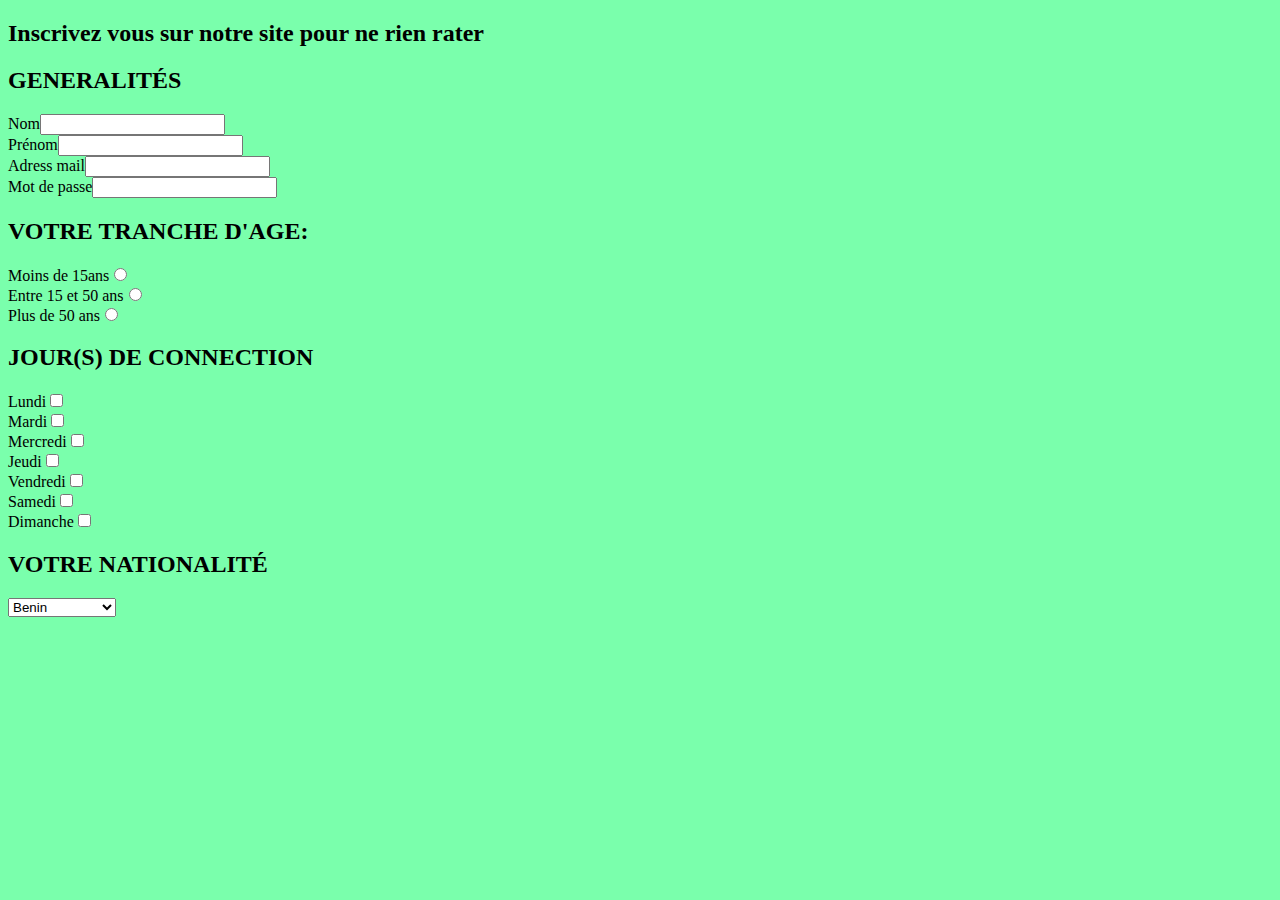
<file: formulaire.html>
<!DOCTYPE html>
<html lang="en">
<head>
    <meta charset="UTF-8">
    <meta http-equiv="X-UA-Compatible" content="IE=edge">
    <meta name="viewport" content="width=device-width, initial-scale=1.0">
    <title>Document</title>
    <link rel="stylesheet" href="style.css">
</head>
<body>
    <form method="post" action="traitement.php">
        <p>
            <h2>Inscrivez vous sur notre site pour ne rien rater</h2>
        </p>
        <p>
            <p>
                <h2>GENERALITÉS</h2>
            <label for="nom">Nom</label><input type="text" name="nom" id="nom" > <br>
            <label for="prenom">Prénom</label><input type="text" name="prenom" id="prenom" > <br>
            <label for="mail">Adress mail</label><input type="text" name="mail" id="mail" ><br>
            <label for="pssw">Mot de passe</label><input type="password" name="pssw" id="pssw">
            </p>
            <P>
                <h2>VOTRE TRANCHE D'AGE:</h2>
                <label for="age1">Moins de 15ans</label><input type="radio" name="age1" id="age1"><br>
                <label for="age2">Entre 15 et 50 ans</label><input type="radio" name="age1" id="age2"><br>
                <label for="age3">Plus de 50 ans</label><input type="radio" name="age1" id="age3"><br>
            </P>
           <p>
               <h2>JOUR(S) DE CONNECTION</h2>
            <label for="jour1">Lundi</label><input type="checkbox" name="jour1" id="jour1"><br>
            <label for="jour2">Mardi</label><input type="checkbox" name="jour2" id="jour2"><br>
            <label for="jour3">Mercredi</label><input type="checkbox" name="jour3" id="jour3"><br>
            <label for="jour4">Jeudi</label><input type="checkbox" name="jour4" id="jour4"><br>
            <label for="jour5">Vendredi</label><input type="checkbox" name="jour5" id="jour5"><br>
            <label for="jour6">Samedi</label><input type="checkbox" name="jour6" id="jour6"><br>
            <label for="jour7">Dimanche</label><input type="checkbox" name="jour7" id="jour7"><br>
           </p>
            <h2>VOTRE NATIONALITÉ</h2>
            <select name="nationalite" id="nationalite">Quelle est votre nationalité:
                <option value="Benin">Benin</option>
                <option value="Togo">Togo</option>
                <option value="Ghana">Ghana</option>
                <option value="Niger">Niger</option>
                <option value="Mali">Mali</option>
                <option value="Senegal">Senegal</option>
                <option value="Maroc">Maroc</option>
                <option value="Algerie">Algérie</option>
                <option value="Egypte">Egypte</option>
                <option value="Tunisie">Tunisie</option>
                <option value="RDC">RDC</option>
                <option value="Burkina-faso">Burkina-faso</option>
                <option value="Nigeria">Nigeria</option>
                <option value="congo brazza">Congo brazza</option>
                <option value="Afrique du sud">Afrique du sud</option>
                <option value="Gabon">Gabon</option>
                <option value="Ouganda">Ouganda</option>
                <option value="Mauritanie">Mauritanie</option>
                <option value="Cap-vert">Cap-vert</option>
                <option value="Centre Afrique">Centre Afrique</option>
                <option value="Ethiopie">Ethiopie</option>
                <option value="Kenya">Kenya</option>
                <option value="Rwanda">Rwanda</option>
                <option value="Botswana">Botswana</option>
                <option value="Madagascar">Madagascar</option>
                <option value="Cameroun">Cameroun</option>
                <option value="Tchad">Tchad</option>
                <option value="Sierra leonne">Sierra leonne</option>
                <option value="Gambie">Gambie</option>
                <option value="Cote d'ivoire">Cote d'ivoire</option>
                <option value="Mozambique">Mozambique</option>
    
            </select><br>
        </p>
        
    </form>
</body>
</html>
</file>
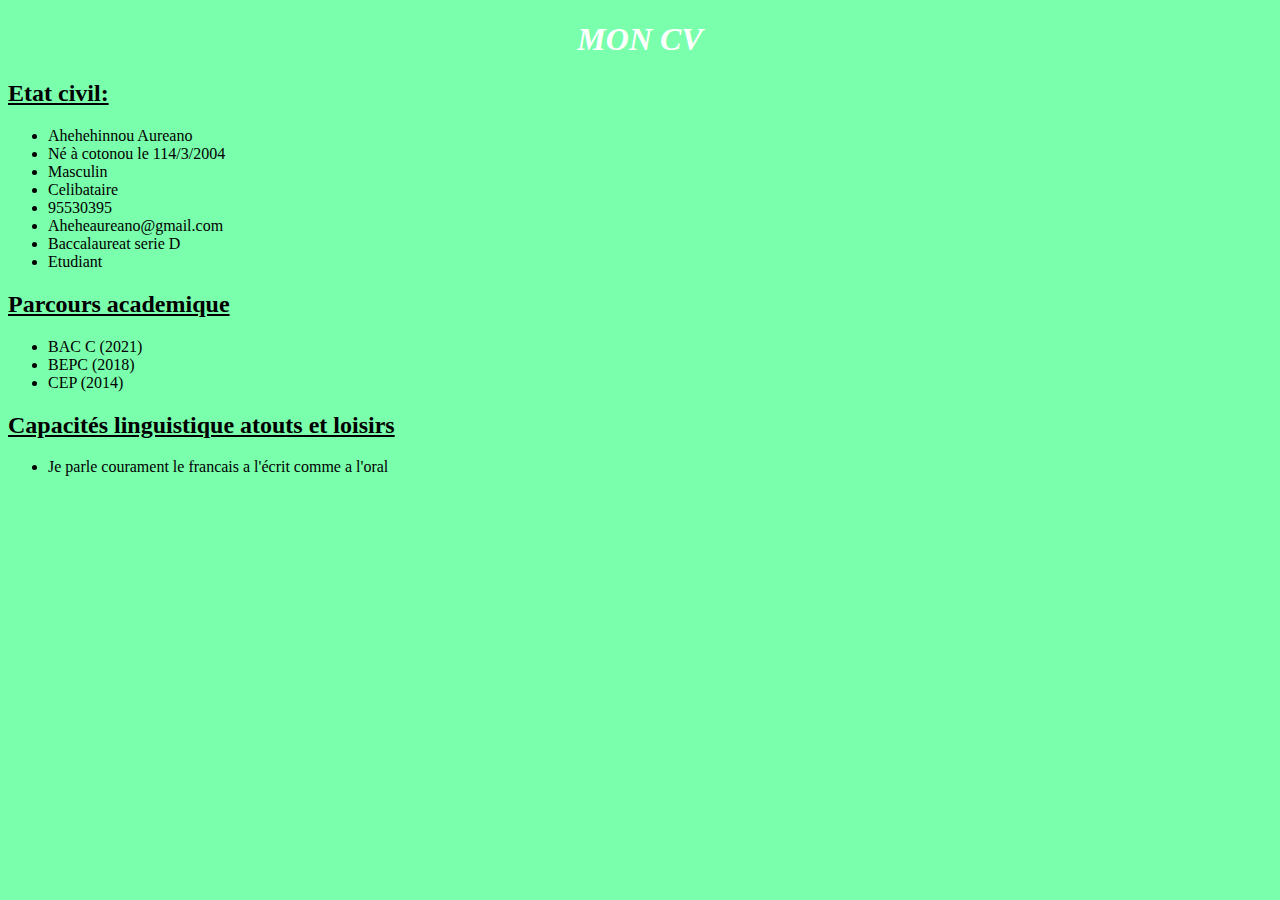
<file: moncv.html>
<!DOCTYPE html>
<html lang="en">
<head>
    <meta charset="UTF-8">
    <meta http-equiv="X-UA-Compatible" content="IE=edge">
    <meta name="viewport" content="width=device-width, initial-scale=1.0">
    <title>teste</title>
    <link rel="stylesheet" href="style.css">
</head>
<body>
    <h1>MON CV</h1>
    <p>
        <h2><li><u>Etat civil:</u></li></h2>
        <ul>
            <li>Ahehehinnou Aureano</li>
            <li>Né à cotonou le 114/3/2004</li>
            <li>Masculin</li>
            <li>Celibataire</li>
            <li>95530395</li>
            <li>Aheheaureano@gmail.com</li>
            <li>Baccalaureat serie D</li>
            <li>Etudiant</li>
        </ul>
    </p>
    <p>
        <li><u><h2>Parcours academique</h2></u></li>
        <ul>
            <li>BAC C (2021)</li>
            <li>BEPC (2018)</li>
            <li>CEP (2014)</li>
        </ul>
    </p>
    <p>
        <li><h2><u>Capacités linguistique atouts et loisirs</u></h2></li>
        <ul>
            <li>Je parle courament le francais a l'écrit comme a l'oral</li>
           
        </ul>
    </p>
      
</body>
</html>
</file>
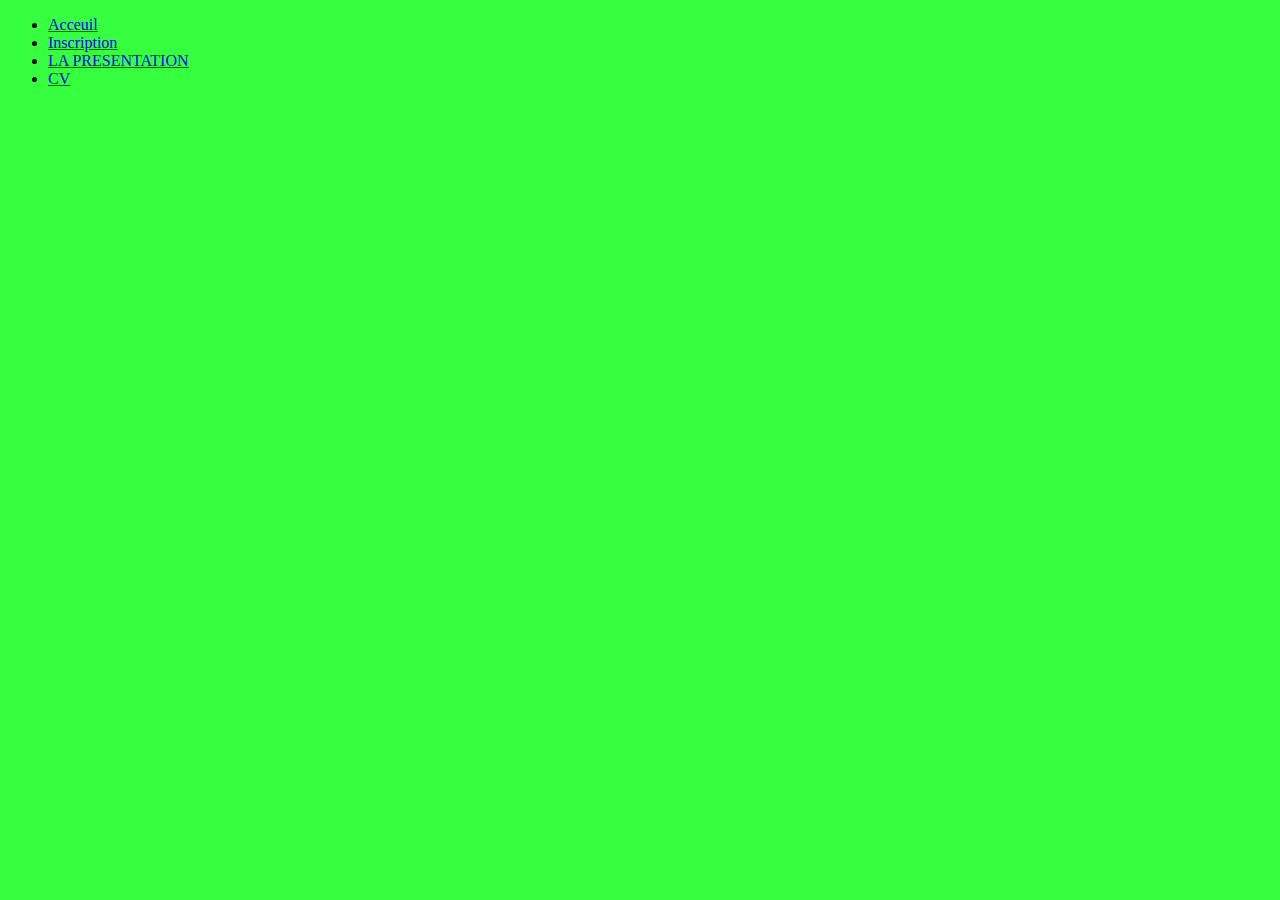
<file: NewWeb.html>
<!DOCTYPE html>
<html lang="en">
<head>
    <meta charset="UTF-8">
    <meta http-equiv="X-UA-Compatible" content="IE=edge">
    <meta name="viewport" content="width=device-width, initial-scale=1.0">
    <title>Mon site</title>
    <link rel="stylesheet" href="style.css">
</head>
<body id="diff">
   
    
    <ul>
        <li><a href="nouveau.html" target="cible">Acceuil</a></li>
        <li><a href="formulaire.html" target="cible">Inscription</a></li>
        <li> <a href="Prensentation.html" target="cible">LA PRESENTATION</a> </li>
        <li><a href="moncv.html" target="cible">CV</a></li>
       
    
    </ul>

</body>
</html>
</file>
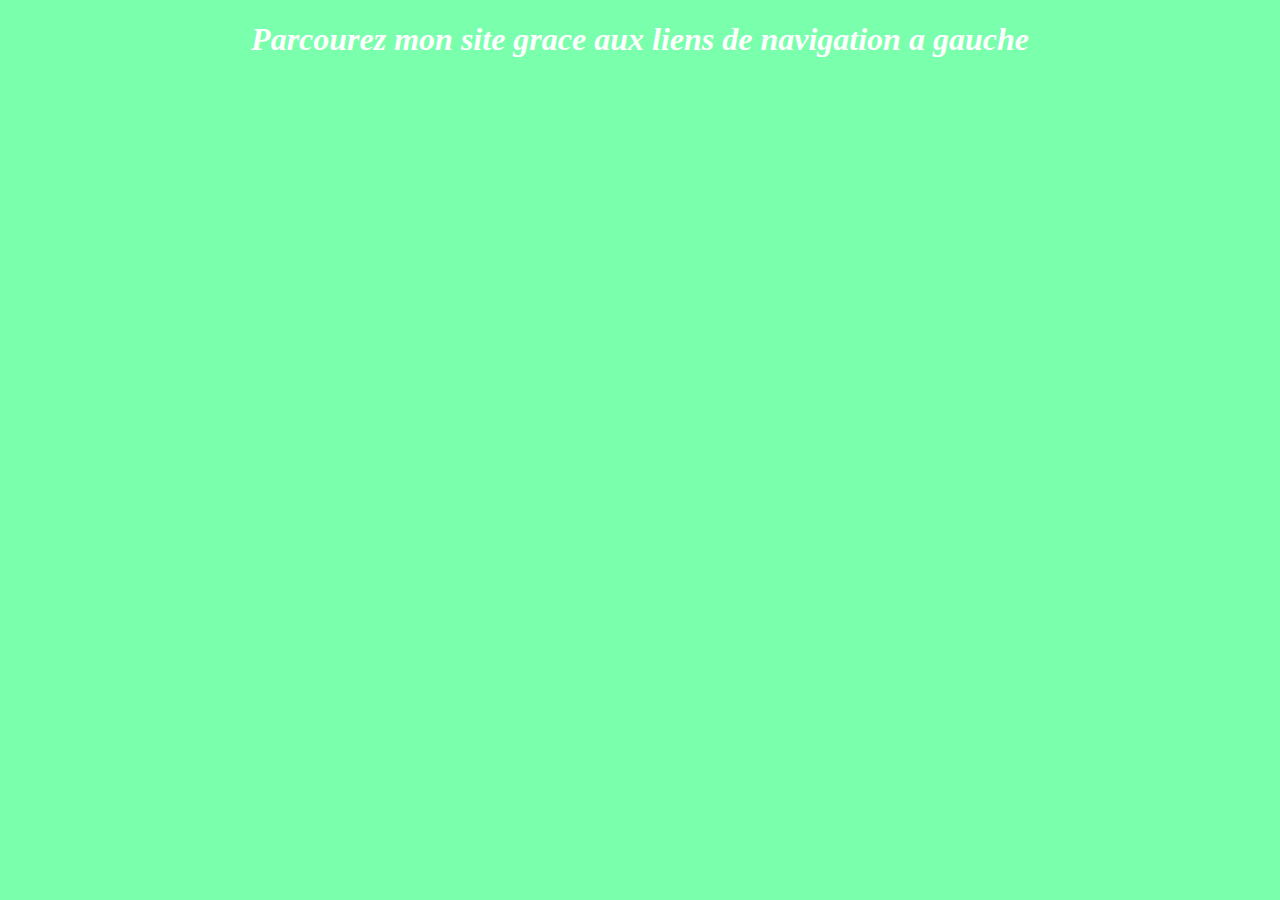
<file: nouveau.html>
<!DOCTYPE html>
<html lang="en">
<head>
    <meta charset="UTF-8">
    <meta http-equiv="X-UA-Compatible" content="IE=edge">
    <meta name="viewport" content="width=device-width, initial-scale=1.0">
    <title>Document</title>
    <link rel="stylesheet" href="style.css">
</head>
<body>
    <h1 id="ref">Parcourez mon site grace aux liens de navigation a gauche</h1>
</body>
</html>
</file>
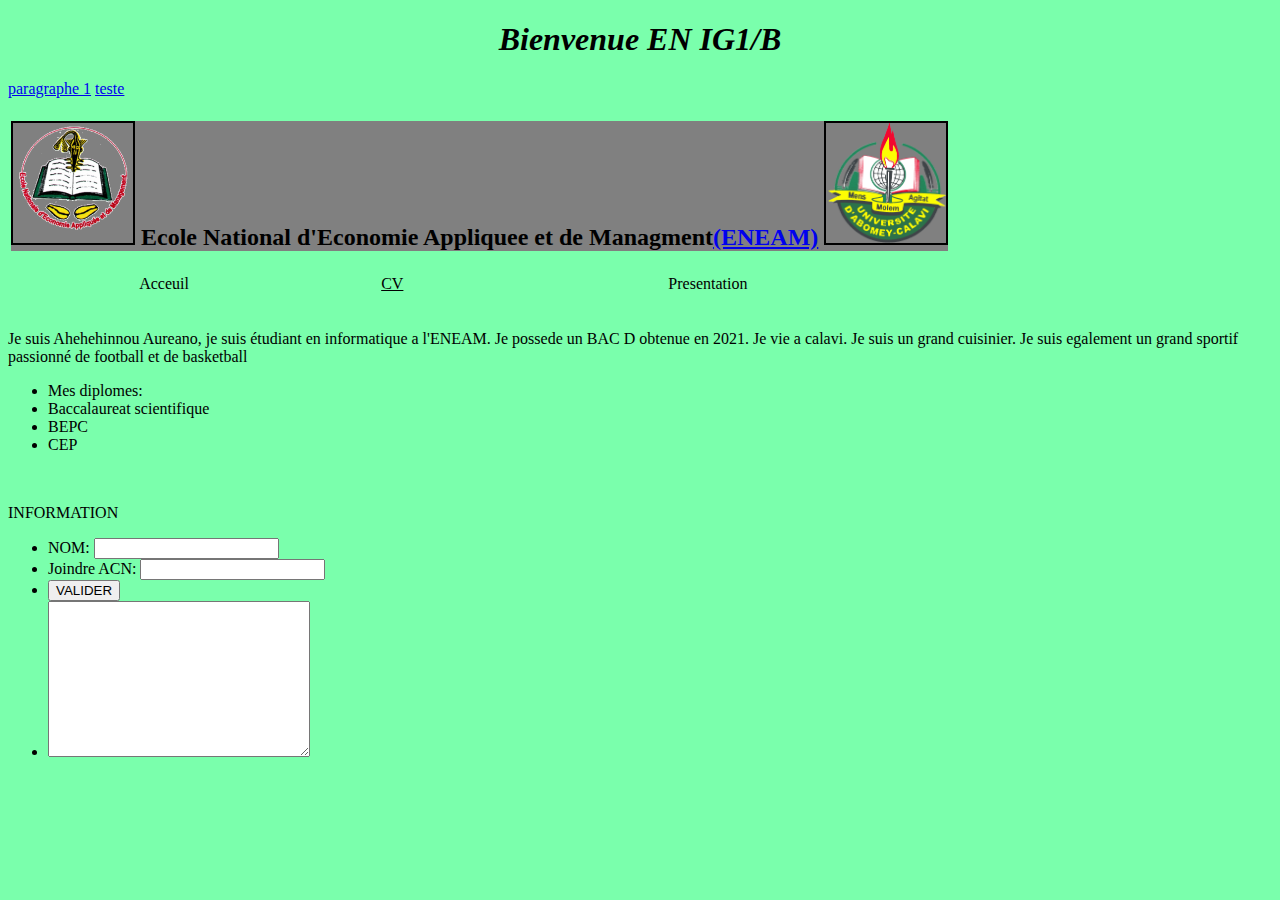
<file: Prensentation.html>
<!DOCTYPE html>
<html lang="en">
<head>
    <meta charset="UTF-8">
    <meta http-equiv="X-UA-Compatible" content="IE=edge">
    <meta name="viewport" content="width=device-width, initial-scale=1.0">
    <title>Bienvenue en IG1-B</title>
    <link rel="stylesheet" href="style.css">
</head>
<body >

    <h1 class="ecrit">Bienvenue EN IG1/B</h1>
    <a href="#ko">paragraphe 1</a>
    <a href="teste.html">teste</a>
   
        <table>
            <tr>
                <td colspan="3">
                    <h2  id="coco",align="center", class="ecrit">
                        <img border= 2 src="BJ00001_logo.png" float=right width=120 height=120, border=0>
                        Ecole National d'Economie Appliquee et de Managment<a href="www.eneam.bj">(ENEAM)</a>
                        <img  border= 2 src="logo_uac2.png"  float=left width="120" height="120">
                    </h2>
                </td>
            </tr>
            <tr>
                <td align="center", class="ecrit">
                    Acceuil
                </td>
                <td align="center">
                   <a href="teste.html", class="ecrit">CV</a> 
                </td>
                <td align="center", class="ecrit">
                    Presentation
                </td>
            </tr>
        </table>
        
</br>

    <p id="ko", class="ecrit">Je suis Ahehehinnou Aureano, je suis étudiant en informatique a l'ENEAM.
        Je possede un BAC D obtenue en 2021. Je vie a calavi.
        Je suis un grand
        cuisinier. Je suis egalement un grand sportif passionné de football
        et de basketball
    </p>
   
    <ul class="ecrit">
    <li>Mes diplomes:</li> 
    <li>Baccalaureat scientifique</li>
    <li>BEPC</li>
    <li>CEP</li>
    </ul>
    <br>
    <p class="ecrit">INFORMATION</p>
    <ul >
        <li>NOM: <input type="text"></li>
        <li>Joindre ACN: <input type="text"></li>
        <li><input type="button", name="VALIDER", value="VALIDER"></li>
        <LI><textarea name="" id="" cols="30" rows="10"></textarea></LI>
    </ul>
</body>
</html>
</file>
<file: style.css>
h1 {
color: rgb(255, 255, 255);
text-align: center;

font-style: oblique;
}
#coco {
    background-color: rgb(128, 128, 128);
    font-family: "Symbol Monotype";
}
.ecrit{
    color: rgb(0, 0, 0);
}
body{
    background-color:  rgba(45, 255, 125, 0.637);
}
.bordures{
    border-style: inset dashed groove;
}
.class{
    font-weight:bold ;
    font-size: 2.3em;
    text-decoration: underline;

}
a:hover{
    background-color: #dfff50;
}
#diff
{
    background-color: rgba(0, 255, 13, 0.788);
}
#diff2
{
    background-color: rgba(0, 255, 42, 0.795);
}
</file>
